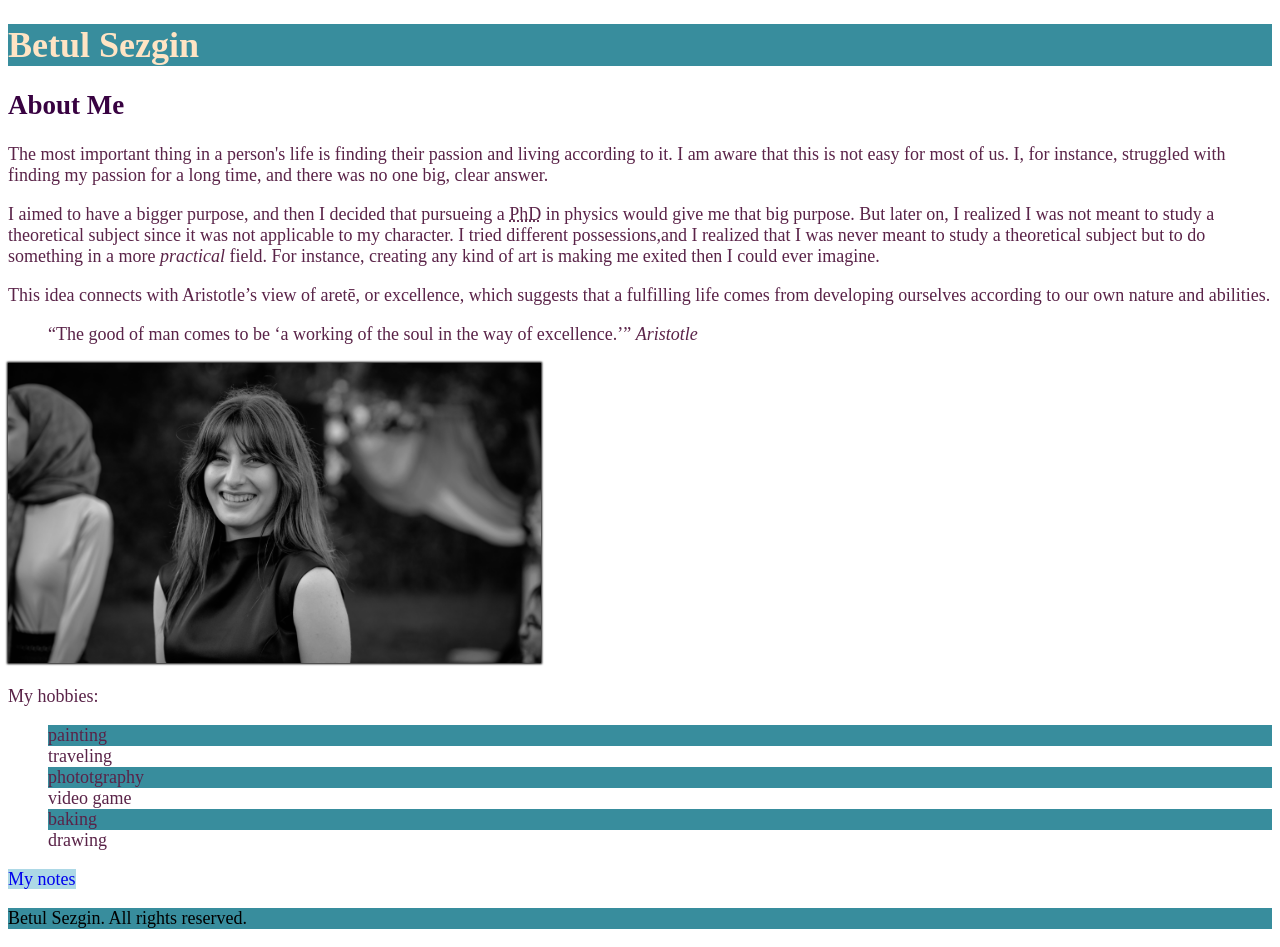
<file: html-assignment/index.html>
<!DOCTYPE html>
<html lang="en">
<head>
    <meta charset="UTF-8">
    <meta name="viewport" content="width=device-width, initial-scale=1.0">
    <title>sezg html assignment</title>
    <link rel="stylesheet" href="css/assignment.css">
</head>
<body>
    <header>
        <h1 class="site-title">Betul Sezgin</h1>
    </header>
    <article>
        <h2> About Me </h2>
        <p>The most important thing in a person's life is finding their passion and living according to it. 
    I am aware that this is not easy for most of us. I, for instance, struggled with finding my passion for a long time, 
    and there was no one big, clear answer. </p>
        <p>I aimed to have a bigger purpose, and then I decided that pursueing a <abbr title="Doctor of Philosophy">PhD</abbr> in physics would 
        give me that big purpose. 
        But later on, I realized I was not meant to study a theoretical subject since it was not applicable to my character.
        I tried different possessions,and I realized that I was never meant to study a theoretical subject 
        but to do something in a more <em>practical</em> field. For instance, creating any kind of art is making me exited then I could ever imagine. 
        </p>
        <p>This idea connects with Aristotle’s view of aretē, or excellence, which suggests that a fulfilling life comes from developing ourselves according to our own nature and abilities.</p>
        <blockquote>
“The good of man comes to be ‘a working of the soul in the way of excellence.’”
 <cite>Aristotle</cite>
        </blockquote>
        <img id="my-image" src="images/photo-of-me.jpeg" alt="Photo of Me" style="height: 300px;">
        <p>
            My hobbies:
        </p>
        <nav>
        <ul>
            <li>painting</li>
            <li>traveling</li>
            <li>phototgraphy</li>
            <li>video game</li>
            <li>baking</li>
            <li>drawing</li>
        </ul>
        </nav>
    </article>
    <nav>
    <a href="notes.html">My notes</a>
    </nav>
    <footer>
        <p>Betul Sezgin. All rights reserved.</p>
    </footer>
</body>
</html>
</file>
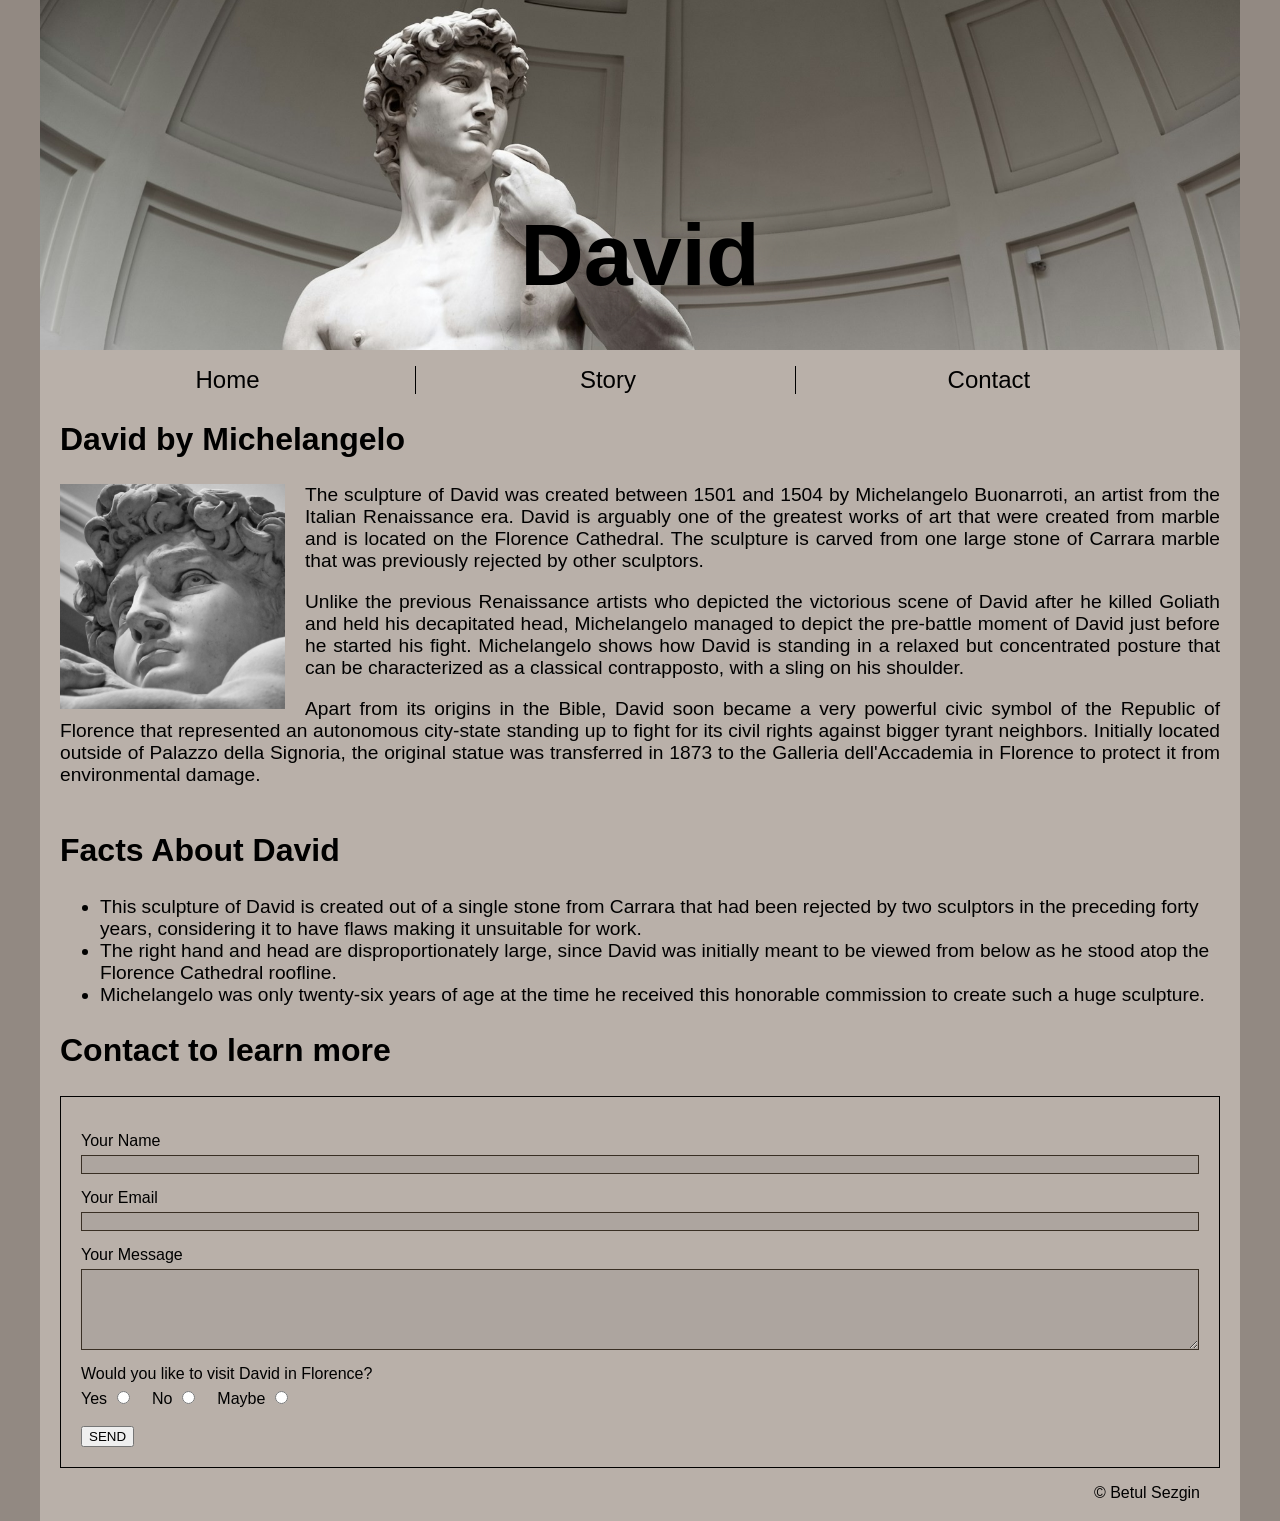
<file: midterm/index.html>
<!DOCTYPE html>
<html lang="en">
<head>
    <meta charset="UTF-8">
    <meta name="viewport" content="width=device-width, initial-scale=1.0">
    <title>Midterm</title>
    <link rel="stylesheet" href="css/main.css">
</head>
<body>
    <!--set width, center the element-->
    <div class="wrapper">
        <header>
            <h1>David</h1>
            <img src="images/image-1.jpg" alt="Michelangelo's David statue header banner">
        </header>
         <nav>
            <ul>
                <li><a href="#">Home</a></li>
                <li><a href="#">Story</a></li>
                <li><a href="#">Contact</a></li>
            </ul>
        </nav>
        <div class="inner-wrapper">
        <article class="clearfix">
            <h2>David by Michelangelo</h2>
            <img src="images/image-2.jpg" alt="Close-up of Michelangelo's David">
            <p>The sculpture of David was created between 1501 and 1504 by Michelangelo Buonarroti, an artist from the Italian Renaissance era. David is arguably one of the greatest works of art that were created from marble and is located on the Florence Cathedral. The sculpture is carved from one large stone of Carrara marble that was previously rejected by other sculptors.</p>
            <p>Unlike the previous Renaissance artists who depicted the victorious scene of David after he killed Goliath and held his decapitated head, Michelangelo managed to depict the pre-battle moment of David just before he started his fight. Michelangelo shows how David is standing in a relaxed but concentrated posture that can be characterized as a classical contrapposto, with a sling on his shoulder.</p>
            <p>Apart from its origins in the Bible, David soon became a very powerful civic symbol of the Republic of Florence that represented an autonomous city-state standing up to fight for its civil rights against bigger tyrant neighbors. Initially located outside of Palazzo della Signoria, the original statue was transferred in 1873 to the Galleria dell'Accademia in Florence to protect it from environmental damage.</p>
        </article>
        <!-- cleared div generated here  -->
        <h2>Facts About David</h2>
        <ul class="facts"> 
            <li>This sculpture of David is created out of a single stone from Carrara that had been rejected by two sculptors in the preceding forty years, considering it to have flaws making it unsuitable for work.
            </li>
            <li>The right hand and head are disproportionately large, since David was initially meant to be viewed from below as he stood atop the Florence Cathedral roofline.
            </li>
            <li>Michelangelo was only twenty-six years of age at the time he received this honorable commission to create such a huge sculpture.
            </li>
        </ul>
        <h2>Contact to learn more</h2>
        <form action="method"></form>
        <form class="contact-box">
            <p>Your Name</p>
            <input type="text">
            <p>Your Email</p>
            <input type="email">
            <p>Your Message</p>
            <textarea rows="5"></textarea>

            <p>Would you like to visit David in Florence?</p>
            <label>Yes <input type="radio" name="visit"></label>
            <label>No <input type="radio" name="visit"></label>
            <label>Maybe <input type="radio" name="visit"></label>

            <br><br>
             <button type="submit">SEND</button>
        </form>
        <footer>
            <p>© Betul Sezgin</p>
        </footer>
        </div>
    </div>    
</body>
</html>
</file>
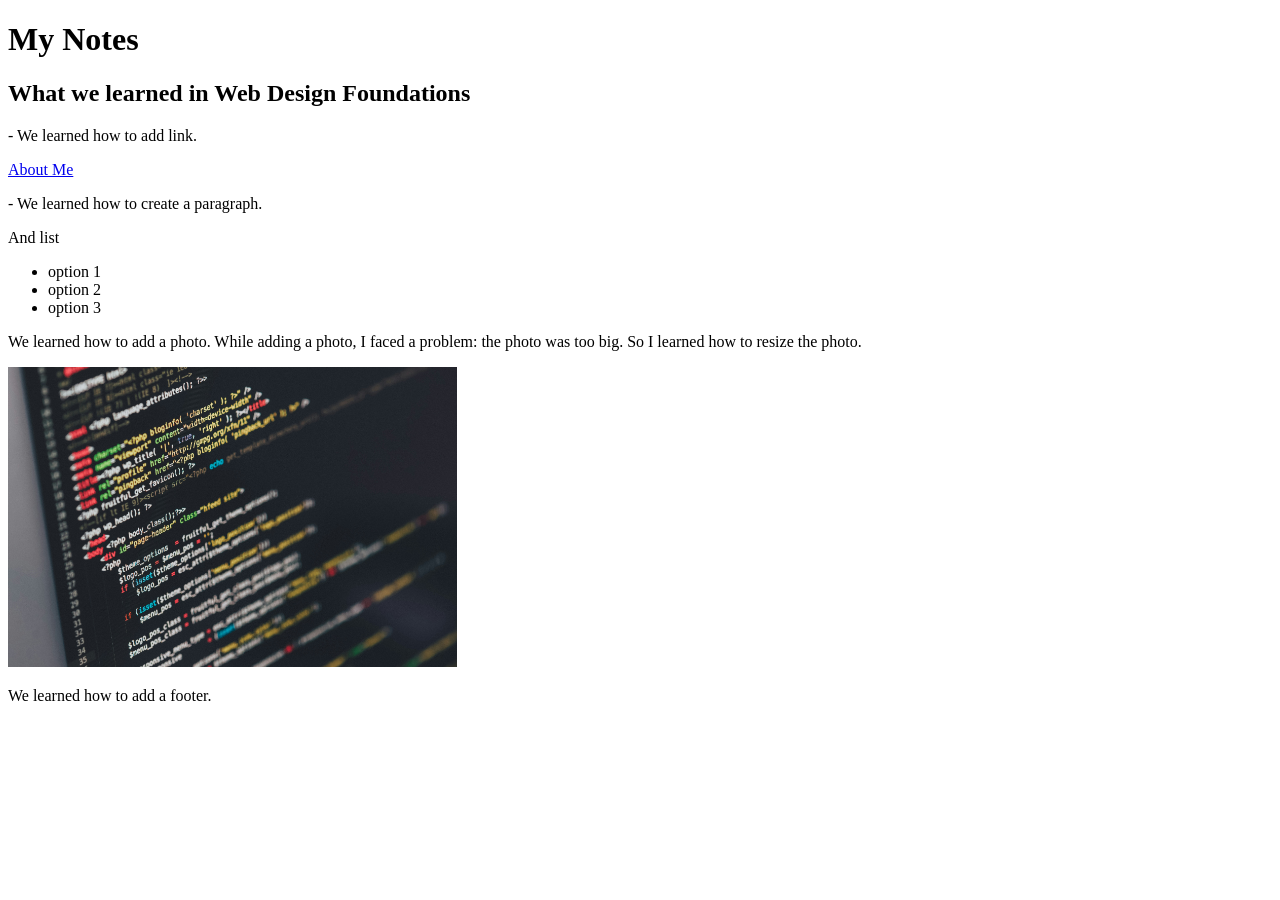
<file: html-assignment/notes.html>
<!DOCTYPE html>
<html lang="en">
<head>
    <meta charset="UTF-8">
    <meta name="viewport" content="width=device-width, initial-scale=1.0">
    <title>Notes</title>
</head>
<body>
    <header>
        <h1>My Notes</h1>
    </header>
    <h2>
        What we learned in Web Design Foundations 
    </h2>
    <p>
        - We learned how to add link. 
    </p>
   <a href="index.html">About Me</a>
    <p>
        - We learned how to create a paragraph.
    </p>
    And list
    <ul>
        <li>
            option 1 
        </li>
        <li>
            option 2
        </li>
        <li>
            option 3
        </li>
    </ul>
    <p>
        We learned how to add a photo. While adding a photo, I faced a problem: the photo was too big. So I learned how to resize the photo. 
    </p>
    <img src="images/ilya-pavlov-OqtafYT5kTw-unsplash.jpg" alt="Web photo" style="height: 300px;" > 
     <footer>
        <p>We learned how to add a footer.</p>
    </footer>
</body>
</html>
</file>
<file: html-assignment/css/assignment.css>
/*this is a css commant */
body {
    font-size: 18px;
}
header, footer {
    background-color: rgb(56, 141, 157);
}
article { 
    color: rgb(90, 35, 72);
}
article h2{
    color: rgb(56, 2, 65);
}
.site-title {
    color: bisque;
}
 #my-image {
    box-shadow: 0 0 2px 1px black;
 }
ul {
    list-style-type: square;
}
li:nth-child(odd)  {
    background-color: rgb(56, 141, 157);
}
nav ul {
    list-style-type: none;
}
nav a {
    text-decoration: none;
}
nav a {
    background-color: lightblue;
    border: 1px blue;
}
nav a:hover,
nav a:focus {
    background-color: rgb(102, 175, 137);
    color: rgb(14, 65, 33);
}
</file>
<file: midterm/css/main.css>
/* inculde padding and border */
*{
    box-sizing: border-box;
}

/* base text size -> 1 rem = 16px */
html{
    font-size: 16px;
}

/* page background, typography, and default margin reset */
body {
    font-family: Verdana, Geneva, Tahoma, sans-serif;
    background-color:#928982;
    margin: 0px;
}

/* shared heading size */
h2 {
    font-size: 2rem;
}


/* sets max width and centers the page */
.wrapper {
    max-width: 1200px; 
    background-color: #b9b0a9;
    /*center block level element */
    margin: 0 auto;
}

/* adds side space inside the wrapper */
.inner-wrapper {
    padding: 0px 20px;
}

/* fixes layout breaking caused by floated images */
.clearfix::after{
    content: '';
    display: block;
    clear: both;
}


/* keeps the title inside the header */
header {
    position: relative;
    height: 350px;
}

/* responsive banner image cropped to fill header */
header img {
    /* make image responsive  */ 
    width: 100%;
    height: 100%;
    object-fit: cover;
}

/* puts the title over the photo */
h1 {
    position: absolute;
    bottom: -15px;
    /* left: 0; */
    width: 100%;
    text-align: center;
    color: black;
    text-shadow: #928982 0px 0px 40px;
    font-size: 5.5rem;
}


/* remove default list styling and indentation */
nav ul {
    list-style-type: none;
    padding-left: 0;
    /* text-align: center; */
}

/* horizontal navigation items with vertical divider lines */
nav li {
    display: inline-block;
    width: 376px;
    text-align: center;
    font-size: 1.5rem;
    border-right: 1px solid black;
}

/* remove divider border from the final menu item */
nav li:last-child {
    border-right: none;
}

/* link color and removal of default underline */
nav li a {
    color: black;
    text-decoration: none;
}


/* float image to the left so text wraps smoothly around it */
article img{
    width: 225px;
    height: 225px;
    float: left;
    margin: 0px 20px 0px 0px;
}

/* makes paragraph edges straight like a newspaper */
article p{
    font-size: 1.2rem;
    text-align: justify; 
    hyphens: auto; 
}

/* facts list styling and clear to prevent float overlap */
ul.facts {
    clear: left;
    font-size: 1.2rem;
}


/* outer form border container */
.contact-box {
    border: 1px solid black;
    padding: 20px;
}

/* full-width styled text inputs and message box */
.contact-box input[type="text"],
.contact-box input[type="email"],
.contact-box textarea {
  width: 100%;
  display: block;
  background-color: #ada59f;
  border: 1px solid #392f24;
}

/* spacing for input titles and descriptions */
.contact-box p {
  margin: 15px 0 5px 0;
}

/* spacing between radio buttons */
.contact-box label {
  margin-right: 15px;
}


/* right-aligned footer credits with padding */
footer{
    text-align: right;
    padding: 0px 20px 3px 0px;
}
</file>
